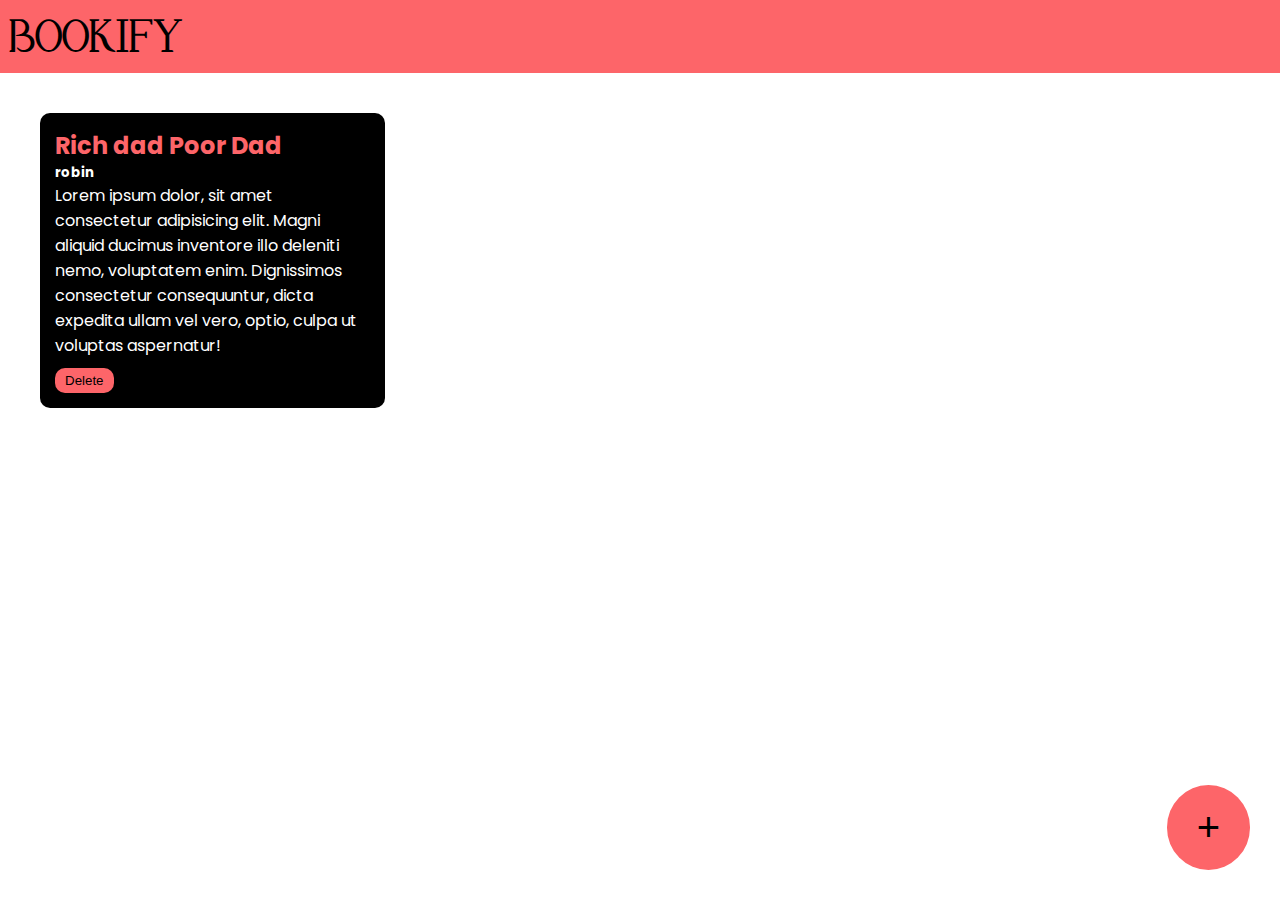
<file: bookify/index.html>
<!DOCTYPE html>
<html lang="en">

<head>
    <title>BOOKIFY</title>
    <meta charset="UTF-8">
    <meta name="viewport" content="width=device-width, initial-scale=1">
    <link href="style.css" rel="stylesheet">
    <link rel="preconnect" href="https://fonts.googleapis.com">
    <link rel="preconnect" href="https://fonts.gstatic.com" crossorigin>
    <link
        href="https://fonts.googleapis.com/css2?family=Bakbak+One&family=Boldonse&family=Goldman:wght@400;700&family=Iceberg&family=Josefin+Sans&family=Nanum+Myeongjo&family=Poppins:ital,wght@0,100;0,200;0,300;0,400;0,500;0,600;0,700;0,800;0,900;1,100;1,200;1,300;1,400;1,500;1,600;1,700;1,800;1,900&family=Roboto:ital,wght@0,100..900;1,100..900&display=swap"
        rel="stylesheet">
    <link rel="stylesheet" href="fonts/rupalro.otf">

</head>

<body>
    <div class="navbar">
        <h1>BOOKIFY</h1>
    </div>

    <div class="container">
        <div class="book-container">
            <h2>Rich dad Poor Dad</h2>
            <h5>robin</h5>
            <p>Lorem ipsum dolor, sit amet consectetur adipisicing elit. Magni aliquid ducimus inventore illo deleniti
                nemo, voluptatem enim. Dignissimos consectetur consequuntur, dicta expedita ullam vel vero, optio, culpa
                ut voluptas aspernatur!</p>
            <button onclick="deletebook(event)">Delete</button>
        </div>

    </div>

    <div class="popup-overlay"></div>
    <div class="popup-box">
        <h2>Add Book</h2>
        <form>
            <input type="text" placeholder="Book Title" id="book-title-input">
            <input type="text" placeholder="Book Author" id="book-author-input">
            
            <textarea placeholder="Description..." id="book-description-input"></textarea>
            <button id="add-book">Add</button>
            <button id="cancel-popup">Cancel</button>
        </form>
    </div>

    <button class="add-button " id="add-popup-button">+</button>

    <script src="script.js"></script>
</body>

</html>
</file>
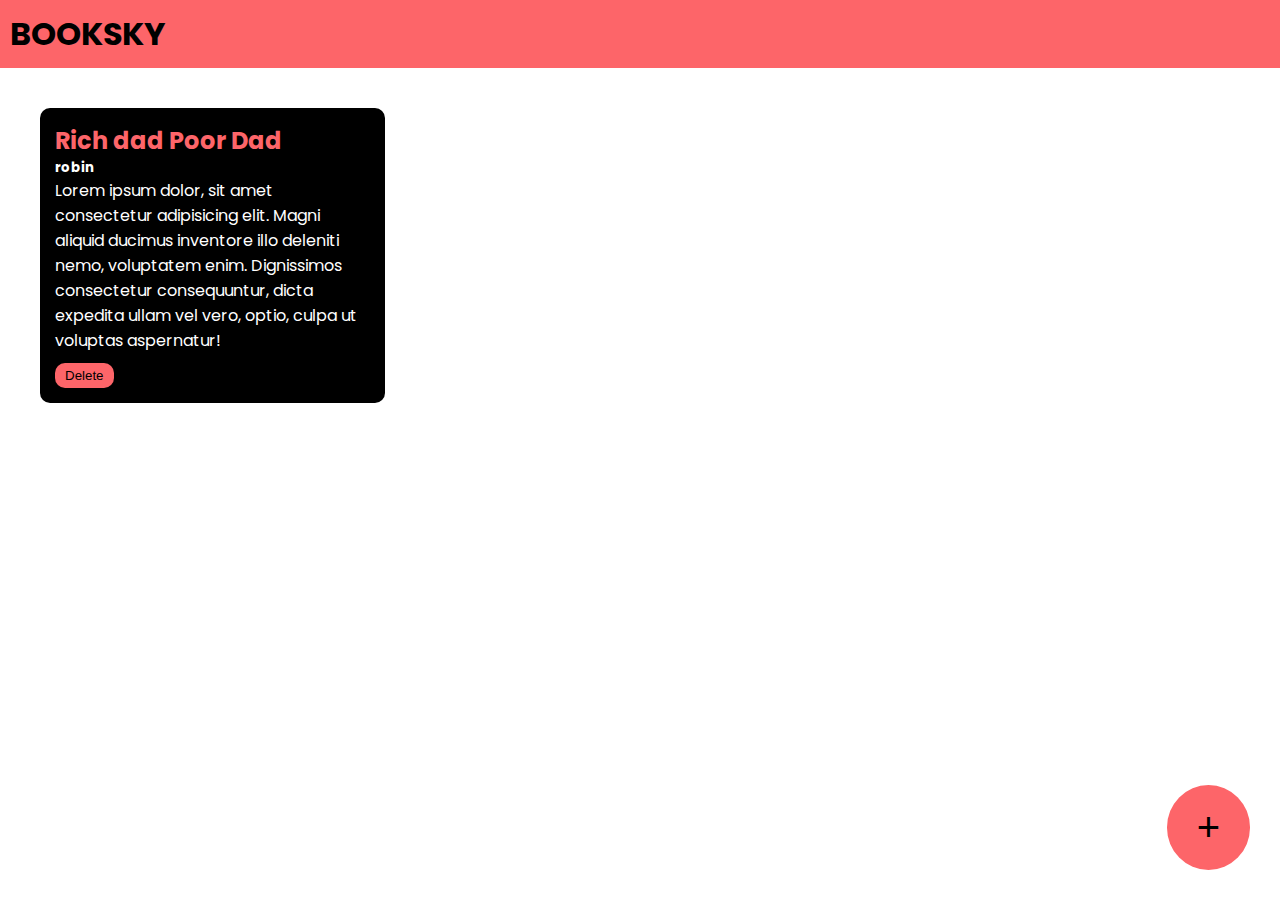
<file: booksky/index.html>
<!DOCTYPE html>
<html lang="en">

<head>
    <title>BOOKSKY</title>
    <meta charset="UTF-8">
    <meta name="viewport" content="width=device-width, initial-scale=1">
    <link href="style.css" rel="stylesheet">
    <link rel="preconnect" href="https://fonts.googleapis.com">
    <link rel="preconnect" href="https://fonts.gstatic.com" crossorigin>
    <link
        href="https://fonts.googleapis.com/css2?family=Bakbak+One&family=Boldonse&family=Goldman:wght@400;700&family=Iceberg&family=Josefin+Sans&family=Nanum+Myeongjo&family=Poppins:ital,wght@0,100;0,200;0,300;0,400;0,500;0,600;0,700;0,800;0,900;1,100;1,200;1,300;1,400;1,500;1,600;1,700;1,800;1,900&family=Roboto:ital,wght@0,100..900;1,100..900&display=swap"
        rel="stylesheet">

</head>

<body>
    <div class="navbar">
        <h1>BOOKSKY</h1>
    </div>

    <div class="container">
        <div class="book-container">
            <h2>Rich dad Poor Dad</h2>
            <h5>robin</h5>
            <p>Lorem ipsum dolor, sit amet consectetur adipisicing elit. Magni aliquid ducimus inventore illo deleniti
                nemo, voluptatem enim. Dignissimos consectetur consequuntur, dicta expedita ullam vel vero, optio, culpa
                ut voluptas aspernatur!</p>
            <button onclick="deletebook(event)">Delete</button>
        </div>

    </div>

    <div class="popup-overlay"></div>
    <div class="popup-box">
        <h2>Add Book</h2>
        <form>
            <input type="text" placeholder="Book Title" id="book-title-input">
            <input type="text" placeholder="Book Author" id="book-author-input">
            
            <textarea placeholder="Description..." id="book-description-input"></textarea>
            <button id="add-book">Add</button>
            <button id="cancel-popup">Cancel</button>
        </form>
    </div>

    <button class="add-button " id="add-popup-button">+</button>

    <script src="script.js"></script>
</body>

</html>
</file>
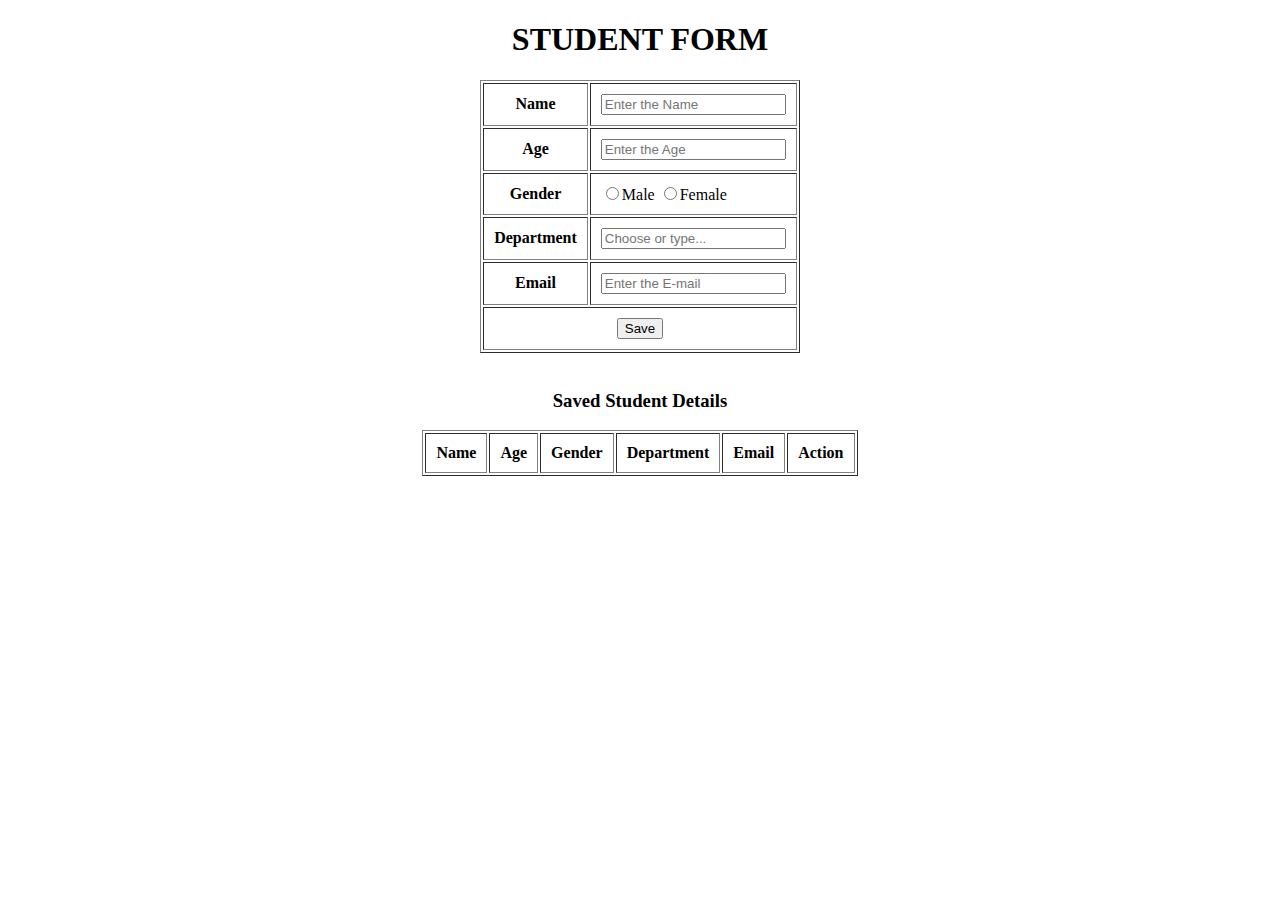
<file: Enrollmentform.html>
<!DOCTYPE html>
<html lang="en">

<head>
    <title>Enrollment Form</title>
    <meta charset="UTF-8">
    <meta name="viewport" content="width=device-width, initial-scale=1">
</head>

<body>
    <center>
        <h1>STUDENT FORM</h1>
        <table border="1" cellpadding="10">
            <tr>
                <th>Name</th>
                <td><input id="NameInput" type="text" placeholder="Enter the Name"></td>
            </tr>
            <tr>
                <th>Age</th>
                <td><input id="AgeInput" type="number" placeholder="Enter the Age"></td>
            </tr>
            <tr>
                <th>Gender</th>
                <td>
                    <label><input type="radio" name="gender" value="Male">Male</label>
                    <label><input type="radio" name="gender" value="Female">Female</label>
                </td>
            </tr>
            <tr>
                <th>Department</th>
                <td>
                    <input list="departments" id="DepartmentInput" placeholder="Choose or type...">
                    <datalist id="departments">
                        <option value="AI & DS">
                        <option value="CSE">
                        <option value="IT">
                        <option value="ECE">
                        <option value="EEE">
                        <option value="CSC(CY)">
                    </datalist>
                </td>
            </tr>
            <tr>
                <th>Email</th>
                <td><input type="text" id="EmailInput" placeholder="Enter the E-mail"></td>
            </tr>
            <tr>
                <td colspan="2" align="center">
                    <button onclick="save()">Save</button>
                </td>
            </tr>
        </table>
    </center>

    <br>

    <center>
        <h3>Saved Student Details</h3>
        <table id="datalist" border="1" cellpadding="10">
            <tr>
                <th>Name</th>
                <th>Age</th>
                <th>Gender</th>
                <th>Department</th>
                <th>Email</th>
                <th>Action</th>
            </tr>
        </table>
    </center>

    <script>
        function save() {
    const Name = document.getElementById("NameInput").value.trim();
    const Age = document.getElementById("AgeInput").value.trim();
    const Department = document.getElementById("DepartmentInput").value.trim();
    const Email = document.getElementById("EmailInput").value.trim();

    // Gender
    const genderRadios = document.getElementsByName("gender");
    let Gender = "";
    for (const radio of genderRadios) {
        if (radio.checked) {
            Gender = radio.value;
            break;
        }
    }

   
    if (!Name || !Age || !Gender || !Department || !Email) {
        alert("Please fill all fields before saving.");
        return;
    }

    alert("Saved Successfully");

    
    const table = document.getElementById("datalist");
    const row = table.insertRow(-1);
    row.insertCell(0).innerText = Name;
    row.insertCell(1).innerText = Age;
    row.insertCell(2).innerText = Gender;
    row.insertCell(3).innerText = Department;
    row.insertCell(4).innerText = Email;

    const actionCell = row.insertCell(5);
    const delBtn = document.createElement("button");
    delBtn.innerText = "Delete";
    delBtn.onclick = function () {
        table.deleteRow(row.rowIndex);
    };
    actionCell.appendChild(delBtn);

   
    document.getElementById("NameInput").value = "";
    document.getElementById("AgeInput").value = "";
    document.getElementById("DepartmentInput").value = "";
    document.getElementById("EmailInput").value = "";
    for (const radio of genderRadios) radio.checked = false;
}

    </script>
</body>
</html>
</file>
<file: bookify/style.css>
* {
    margin: 0px;
    padding: 0px;
}

@font-face {
  font-family: 'Alika';
  src: url('fonts/alika/Alika.ttf') format('truetype'); 
}

body {
    font-family: "Poppins", sans-serif;
    font-weight: 400;
    font-style: normal;
}

.navbar
{
    background-color: #fd6569;
    padding: 10px;
    font-family: 'Alika', sans-serif;
}

.container{
    padding: 10px;
    
   
}

.book-container{
    padding: 15px;
    width: 25%;
    background-color: black;
    border-radius: 10px;
    color: white;
    margin: 30px;
      display: inline-block;
      vertical-align: top;
}

.book-container h2{
    color: #fd6569;
}

.book-container button{
    background-color: #fd6569;
    color: black;
    border-radius: 10px;
    padding-top:5px;
    padding-bottom:5px;
    padding-left:10px ;
    padding-right:10px;
    border: none;
    margin-top: 10px;
}

.add-button{
    background-color: #fd6569;
    color: black;
    border-radius: 100%;
    padding: 20px 30px 20px 30px;
    font-size: 40px;
    border: none;
    position: fixed;
    bottom: 30px;
    right: 30px;
    z-index: 1;

}

.popup-overlay{
    background-color: black;
    opacity: 0.8;
    position: absolute;
    width: 100%;
    height: 100%;
    top: 0;
    left: 0;
    display: none;

}

.popup-box{
    background-color: #fd6569;
    width: 40%;
    padding: 40px;
    border-radius: 10px;
    position: absolute;
    top: 20%;
    left: 30%;
    z-index: 2;
    display: none;

}

.popup-box input{
    background-color: transparent;
    border: none;
    width: 100%;
    margin:  5px;
    padding: 5px;
    font-size: 20px;
    border-bottom: 2px solid black;
}

.popup-box textarea{
    background-color: transparent;
    width: 100%;
    margin:  5px;
    padding: 5px;
    font-size: 20px;
    border: 2px solid black;
}


.popup-box input::placeholder{
    color: black;
}   


.popup-box textarea::placeholder{
    color: black;
}  


.popup-box button{
    background-color: black;
    color: white;
    padding-left: 20px;
    padding-right: 20px;
    border:none;
    padding-top: 10px;
    padding-bottom: 10px;
    margin: 5px;
}  

.popup-box input:focus{
    outline: none;
}

.popup-box textarea:focus{
    outline: none;
}
</file>
<file: booksky/style.css>
* {
    margin: 0px;
    padding: 0px;
}

body {
    font-family: "Poppins", sans-serif;
    font-weight: 400;
    font-style: normal;
}

.navbar
{
    background-color: #fd6569;
    padding: 10px;
}

.container{
    padding: 10px;
    
   
}

.book-container{
    padding: 15px;
    width: 25%;
    background-color: black;
    border-radius: 10px;
    color: white;
    margin: 30px;
      display: inline-block;
      vertical-align: top;
}

.book-container h2{
    color: #fd6569;
}

.book-container button{
    background-color: #fd6569;
    color: black;
    border-radius: 10px;
    padding-top:5px;
    padding-bottom:5px;
    padding-left:10px ;
    padding-right:10px;
    border: none;
    margin-top: 10px;
}

.add-button{
    background-color: #fd6569;
    color: black;
    border-radius: 100%;
    padding: 20px 30px 20px 30px;
    font-size: 40px;
    border: none;
    position: fixed;
    bottom: 30px;
    right: 30px;
    z-index: 1;

}

.popup-overlay{
    background-color: black;
    opacity: 0.8;
    position: absolute;
    width: 100%;
    height: 100%;
    top: 0;
    left: 0;
    display: none;

}

.popup-box{
    background-color: #fd6569;
    width: 40%;
    padding: 40px;
    border-radius: 10px;
    position: absolute;
    top: 20%;
    left: 30%;
    z-index: 2;
    display: none;

}

.popup-box input{
    background-color: transparent;
    border: none;
    width: 100%;
    margin:  5px;
    padding: 5px;
    font-size: 20px;
    border-bottom: 2px solid black;
}

.popup-box textarea{
    background-color: transparent;
    width: 100%;
    margin:  5px;
    padding: 5px;
    font-size: 20px;
    border: 2px solid black;
}


.popup-box input::placeholder{
    color: black;
}   


.popup-box textarea::placeholder{
    color: black;
}  


.popup-box button{
    background-color: black;
    color: white;
    padding-left: 20px;
    padding-right: 20px;
    border:none;
    padding-top: 10px;
    padding-bottom: 10px;
    margin: 5px;
}  

.popup-box input:focus{
    outline: none;
}

.popup-box textarea:focus{
    outline: none;
}
</file>
